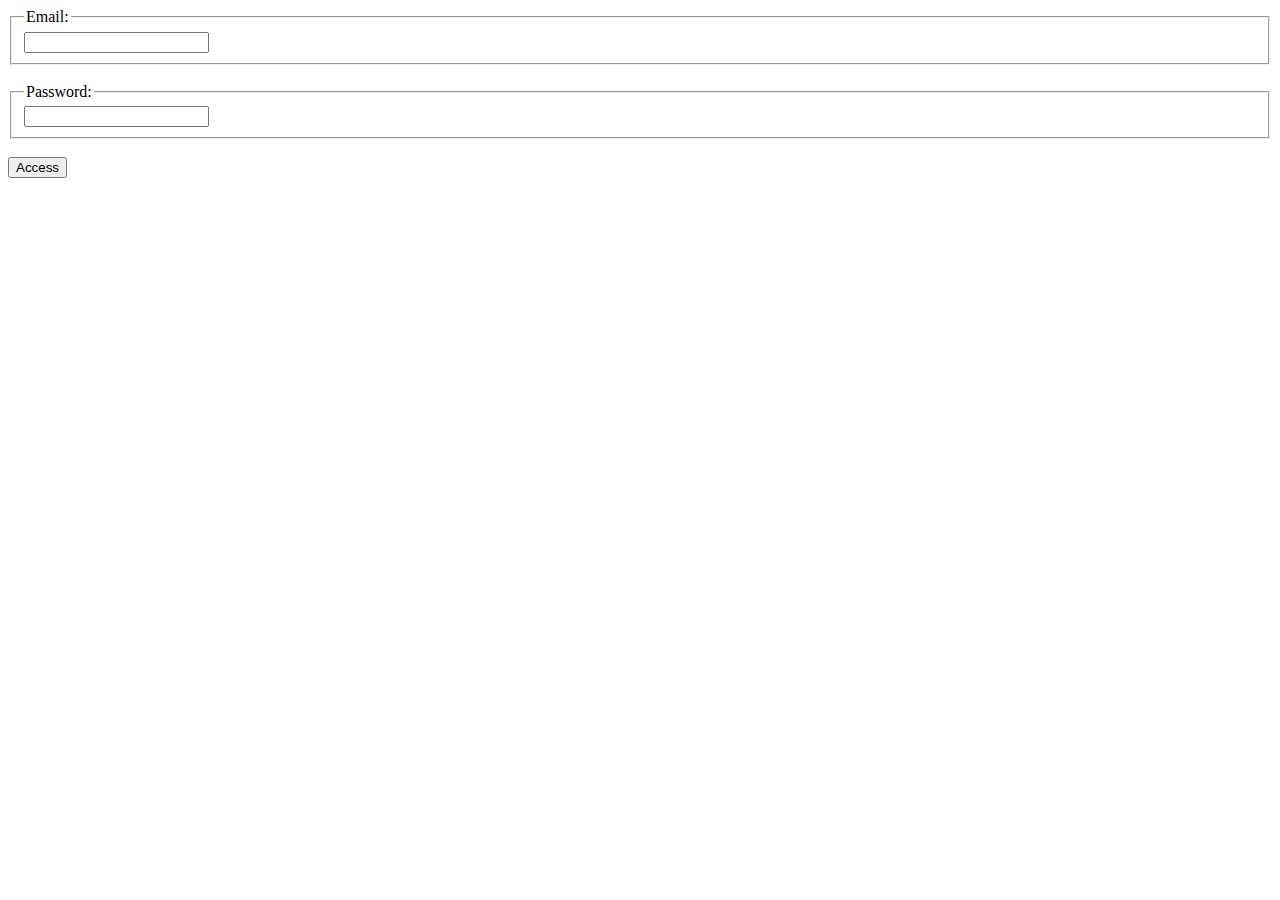
<file: ACT-11_12-U3.html>
<!DOCTYPE html>
<html lang="en">

<head>
    <meta charset="UTF-8">
    <meta name="viewport" content="width=device-width, initial-scale=1.0">
</head>

<body>
    <form id="login">
        <fieldset>
            <legend>Email:</legend>
            <input type="text" id="Email" name="Email" required>
        </fieldset>
        <br>
        <fieldset>
            <legend>Password:</legend>
            <input type="password" id="password" name="password" required>
        </fieldset>
        <br>
        <button type="submit">Access</button>
    </form>

    <script>
        document.getElementById('login').addEventListener('submit', async (e) => {
            e.preventDefault();

            const response = await fetch('users.json');
            const users = await response.json();

            const EmailInput = document.getElementById('Email');
            const passwordInput = document.getElementById('password');

            const Email = EmailInput.value;
            const password = passwordInput.value;

            const user = users.find((user) => user.Email === Email && user.password === password);

            if (user) {
                alert('Inicio de sesión exitoso');
            } else {
                alert('Nombre de usuario o contraseña incorrectos');
            }
            EmailInput.value = '';
            passwordInput.value = '';
        });
    </script>
</body>

</html>
</file>
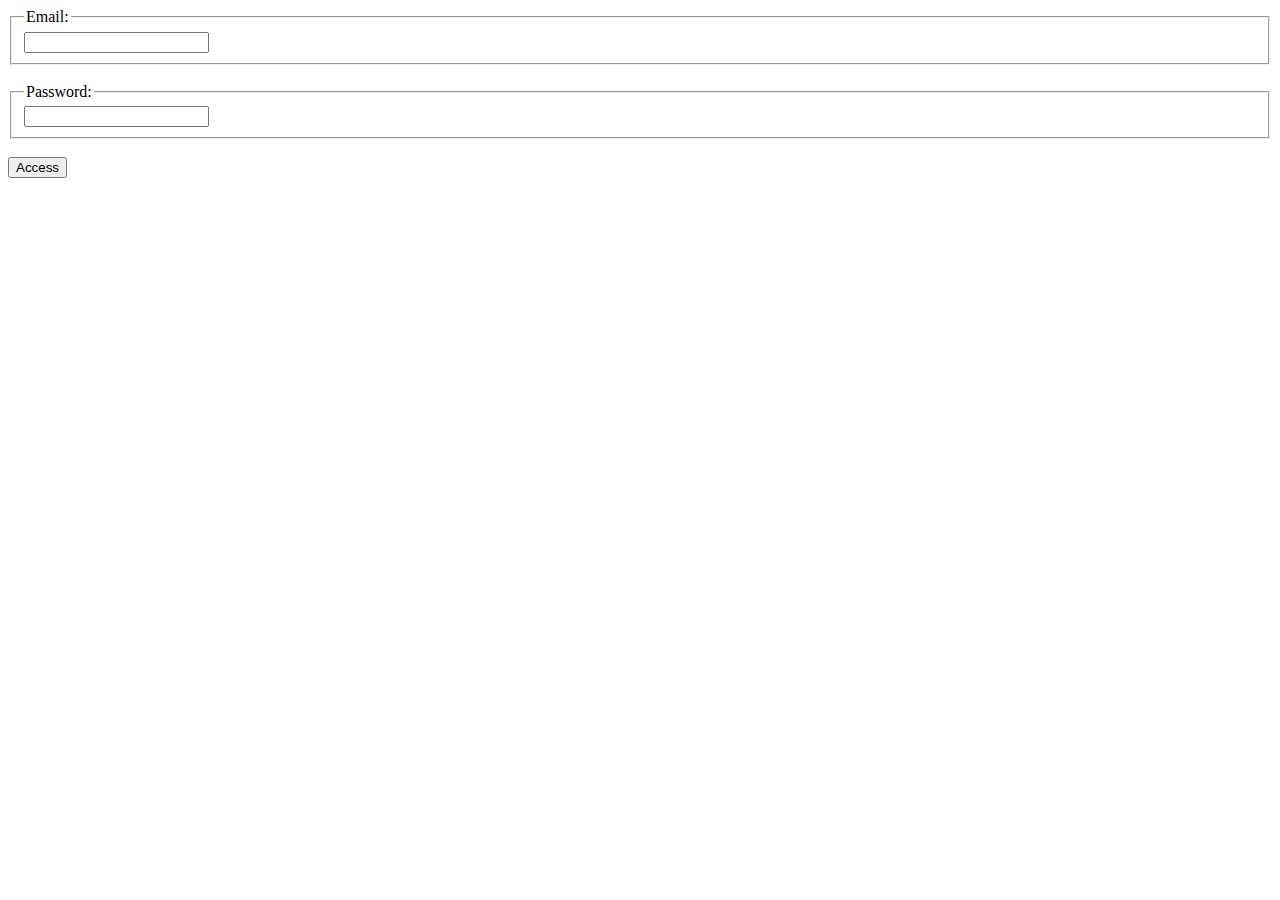
<file: ACT-13-U3.html>
<!DOCTYPE html>
<html lang="en">

<head>
    <meta charset="UTF-8">
    <meta name="viewport" content="width=device-width, initial-scale=1.0">
</head>
<style>
    table {
        border-collapse: collapse;
        width: 100%;
        margin-top: 20px;
    }

    th,
    td {
        border: 1px solid #ddd;
        padding: 8px;
        text-align: left;
    }

    th {
        background-color: #f2f2f2;
    }

    tr:nth-child(even) {
        background-color: #f2f2f2;
    }

</style>

<body>
    <form id="login">
        <fieldset>
            <legend>Email:</legend>
            <input type="text" id="Email" name="Email" required>
        </fieldset>
        <br>
        <fieldset>
            <legend>Password:</legend>
            <input type="password" id="password" name="password" required>
        </fieldset>
        <br>
        <button type="submit">Access</button>
    </form>

    <div id="tableContainer" style="display: none;">
        <h2 id="userName"></h2>
        <table class="styled-table">
            <thead>
                <tr>
                    <th>Personal data</th>
                    <th>Contact data</th>
                    <th>Address</th>
                    <th>Company</th>
                </tr>
            </thead>
            <tbody id="userTableBody">
            </tbody>
        </table>
    </div>

    <script>
        document.getElementById('login').addEventListener('submit', async (e) => {
            e.preventDefault();

            const response = await fetch('users.json');
            const users = await response.json();

            const EmailInput = document.getElementById('Email');
            const passwordInput = document.getElementById('password');

            const Email = EmailInput.value;
            const password = passwordInput.value;

            const user = users.find((user) => user.Email === Email && user.password === password);

            if (user) {
                alert('Inicio de sesión exitoso');
                
                document.getElementById('login').style.display = 'none';

                const userName = document.getElementById('userName');
                userName.textContent = `Bienvenido, ${user.name}`;

                const tableContainer = document.getElementById('tableContainer');
                const userTableBody = document.getElementById('userTableBody');

                userTableBody.innerHTML = ''; 

                users.forEach((userData) => {
                    const row = document.createElement('tr');
                    row.innerHTML = `
                        <td>${userData.name}</td>
                        <td>${userData.Email}</td>
                        <td>${userData.address}</td>
                        <td>${userData.company}</td>
                    `;
                    userTableBody.appendChild(row);
                });

                tableContainer.style.display = 'block';
            } else {
                alert('Nombre de usuario o contraseña incorrectos');
            }
            EmailInput.value = '';
            passwordInput.value = '';
        });
    </script>
</body>

</html>
</file>
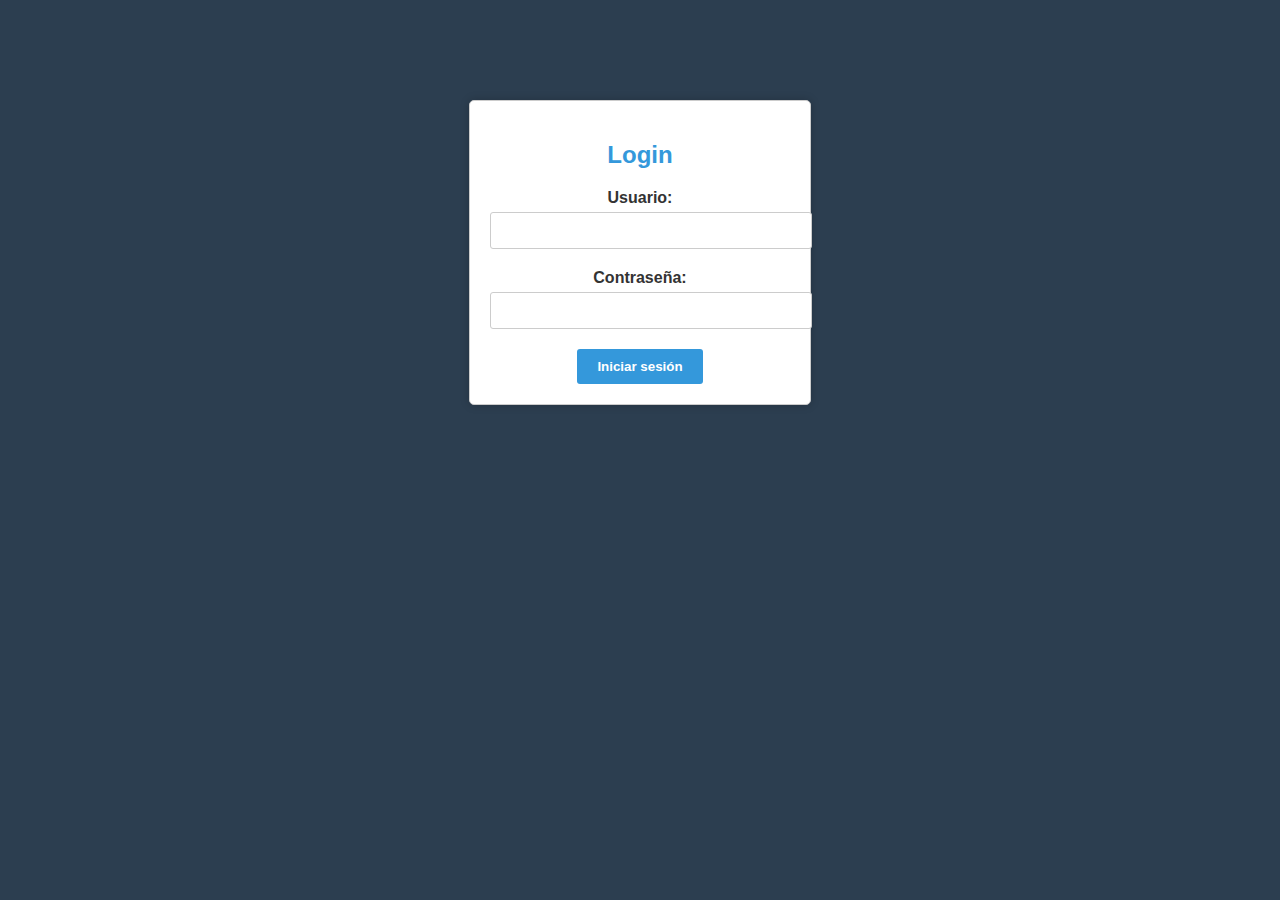
<file: ACT-6-U4.html>
<!DOCTYPE html>
<html lang="en">
<head>
    <meta charset="UTF-8">
    <meta name="viewport" content="width=device-width, initial-scale=1.0">
    <link rel="stylesheet" href="style.css">
    <title>Login</title>
</head>
<body>
    <div class="container">
        <h2>Login</h2>
        <form>
            <div class="form-group">
                <label for="username">Usuario:</label>
                <input type="text" id="username" name="username">
            </div>
            <div class="form-group">
                <label for="password">Contraseña:</label>
                <input type="password" id="password" name="password">
            </div>
            <button type="submit">Iniciar sesión</button>
        </form>
    </div>
</body>
</html>
</file>
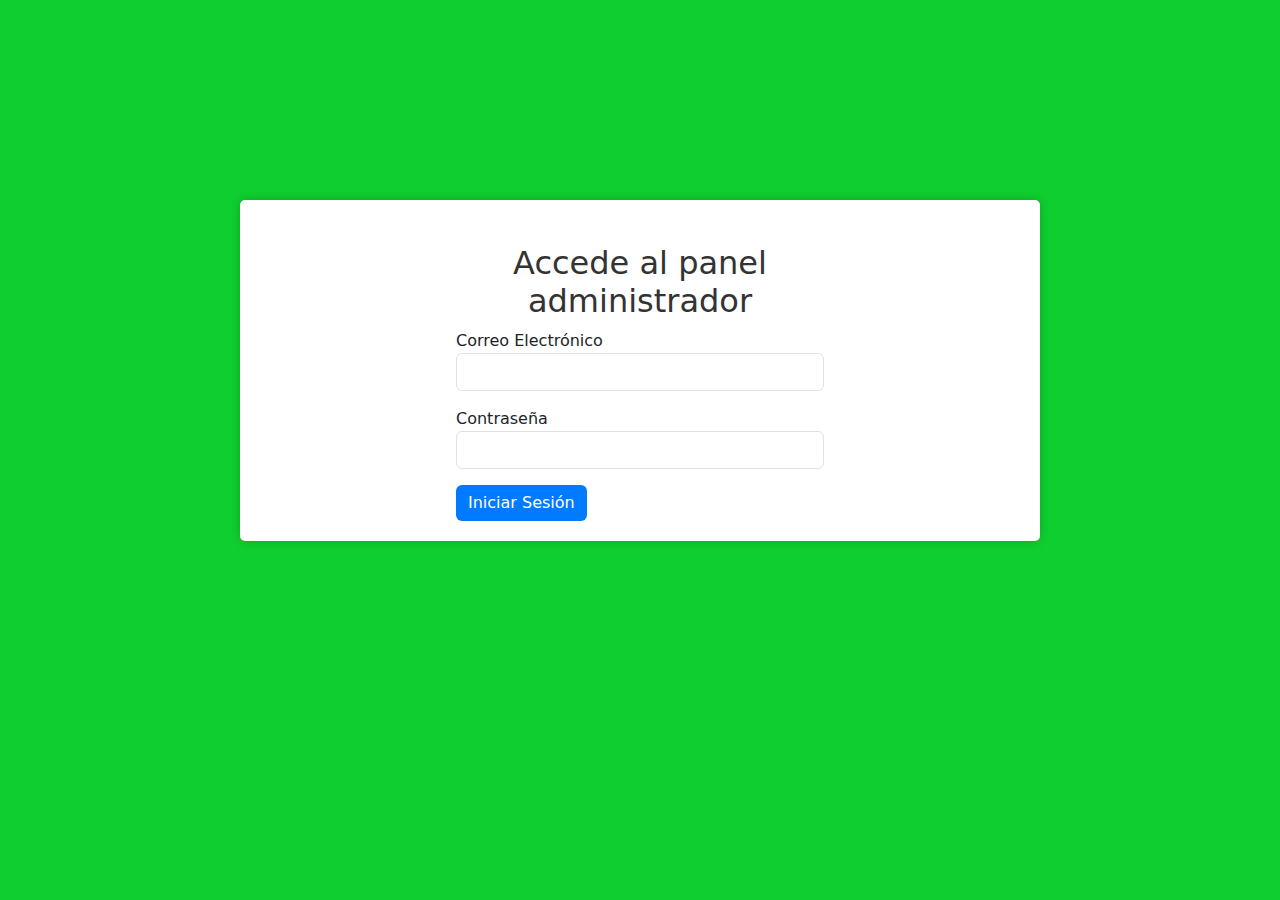
<file: ACT-8-U4.html>
<!DOCTYPE html>
<html lang="en">

<head>
    <meta charset="UTF-8">
    <meta name="viewport" content="width=device-width, initial-scale=1.0">
    <title>ACT-8-U4</title>
    <link href="https://cdn.jsdelivr.net/npm/bootstrap@5.3.0/dist/css/bootstrap.min.css" rel="stylesheet">
    <style>
        body {
            background-color: #0fce2f;
        }

        .container {
            background-color: #fff;
            margin-top: 200px;
            padding: 20px;
            max-width: 800px;
            border-radius: 5px;
            box-shadow: 0 0 10px rgba(0, 0, 0, 0.2);
        }

        h2 {
            text-align: center;
            color: #333;
        }

        .btn-primary {
            background-color: #007bff;
            border: none;
        }

        .btn-primary:hover {
            background-color: #0056b3;
        }

    </style>
</head>

<body>
    <div class="container">
        <div class="row justify-content-center">
            <div class="col-md-6">
                <h2 class="mt-4">Accede al panel administrador</h2>
                <form id="loginForm">
                    <div class="mb-3">
                        <label for="email" >Correo Electrónico</label>
                        <input type="email" class="form-control" id="email" name="email" required>
                    </div>
                    <div class="mb-3">
                        <label for="password" >Contraseña</label>
                        <input type="password" class="form-control" id="password" name="password" required>
                    </div>
                    <button type="submit" class="btn btn-primary">Iniciar Sesión</button>
                </form>
            </div>
        </div>
    </div>

    <script src="https://cdn.jsdelivr.net/npm/bootstrap@5.3.0/dist/js/bootstrap.bundle.min.js"></script>
    <script>
        const loginForm = document.getElementById("loginForm");

        loginForm.addEventListener("submit", function (e) {
            e.preventDefault();

            const email = document.getElementById("email").value;
            const password = document.getElementById("password").value;


            if (isValidEmail(email) && isValidPassword(password)) {
                alert("Inicio de sesión exitoso");
            } else {
                alert("Por favor, introduce un correo y contraseña válidos.");
            }
        });

        function isValidEmail(email) {
            const emailRegex = /^[A-Za-z0-9._%-]+@[A-Za-z0-9.-]+\.[A-Za-z]{2,4}$/;
            return emailRegex.test(email);
        }

        function isValidPassword(password) {
            return password.length >= 6;
        }
    </script>
</body>

</html>
</file>
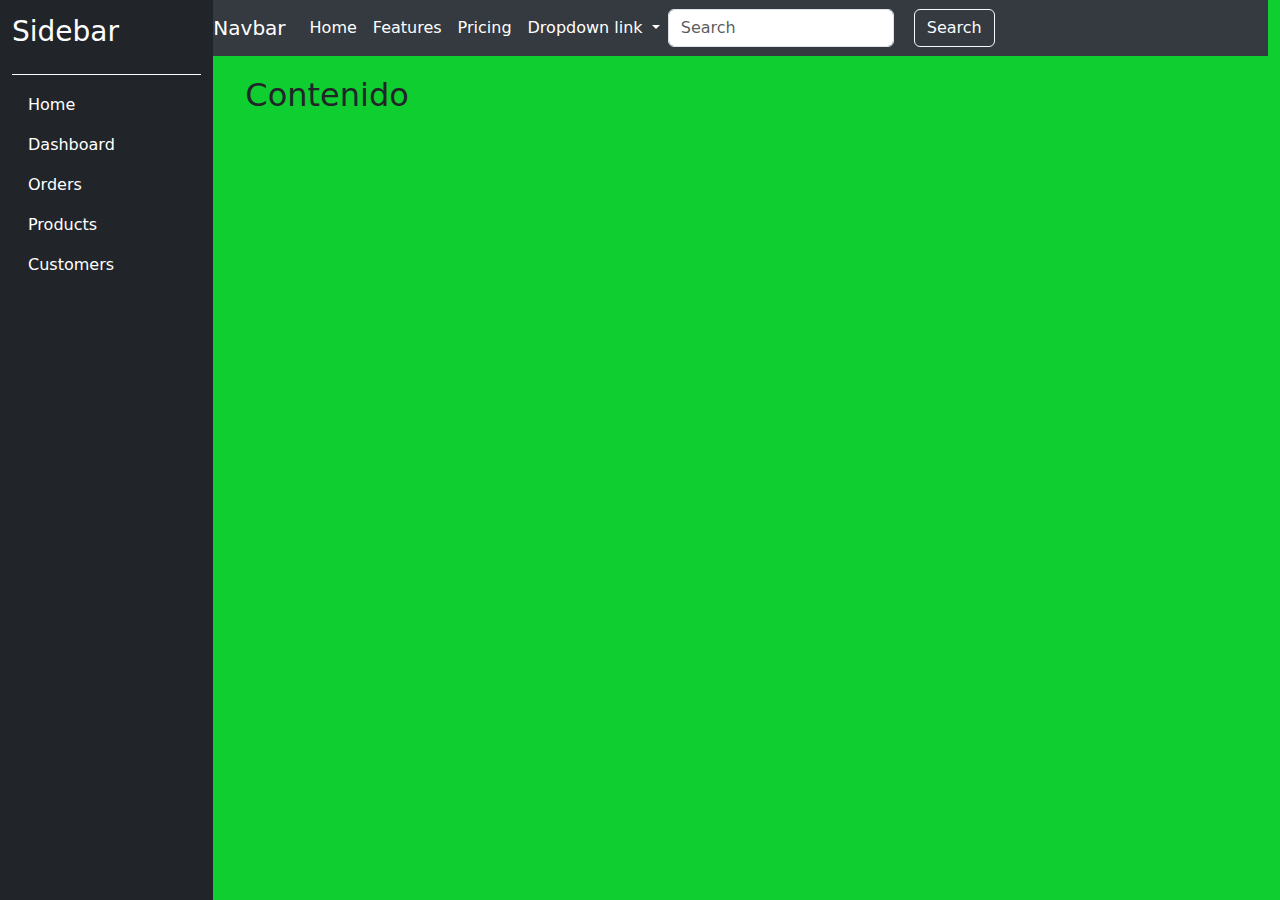
<file: ACT-9-U4.html>
<!DOCTYPE html>
<html lang="en">

<head>
    <meta charset="UTF-8">
    <meta name="viewport" content="width=device-width, initial-scale=1.0">
    <title>ACT-9-U4</title>
    <link href="https://cdn.jsdelivr.net/npm/bootstrap@5.3.0/dist/css/bootstrap.min.css" rel="stylesheet">
    <style>
        body {
            background-color: #0fce2f;
        }

        .sidebar {
            background-color: #343a40;
            color: #fff;
            min-height: 100vh;
        }

        .sidebar a {
            color: #fff;
        }

        .sidebar a:hover {
            text-decoration: none;
        }

        .content {
            padding: 20px;
        }

        .sidebar-title {
            color: #fff;
            padding: 15px 0;
        }

        .sidebar-separator {
            background-color: #fff;
            height: 1px;
            margin: 10px 0;
        }

        .navbar {
            background-color: #343a40;
            margin-left: -12px;
        }

        .navbar-dark .navbar-nav .nav-link {
            color: #fff;
        }

        .search-bar {
            margin-right: 20px;
        }
    </style>
</head>

<body>
    <div class="container-fluid">
        <div class="row">
            <!-- Sidebar -->
            <div id="sidebar" class="col-md-3 col-lg-2 d-md-block bg-dark sidebar">
                <div class="position-sticky">
                    <h3 class="sidebar-title">
                        Sidebar
                    </h3>
                    <div class="sidebar-separator"></div>
                    <ul class="nav flex-column">
                        <li class="nav-item">
                            <a class="nav-link active" href="#">
                                Home
                            </a>
                        </li>
                        <li class="nav-item">
                            <a class="nav-link" href="#">
                                Dashboard
                            </a>
                        </li>
                        <li class="nav-item">
                            <a class="nav-link" href="#">
                                Orders
                            </a>
                        </li>
                        <li class="nav-item">
                            <a class="nav-link" href="#">
                                Products
                            </a>
                        </li>
                        <li class="nav-item">
                            <a class="nav-link" href="#">
                                Customers
                            </a>
                        </li>
                    </ul>
                </div>
            </div>
            <!-- Navbar -->
            <div id="navbar" class="col-md-9 col-lg-10">
                <nav class="navbar navbar-expand-lg navbar-dark">
                    <a class="navbar-brand" href="#">Navbar</a>
                    <button class="navbar-toggler" type="button" data-bs-toggle="collapse" data-bs-target="#navbarNav"
                        aria-controls="navbarNav" aria-expanded="false" aria-label="Toggle navigation">
                        <span class="navbar-toggler-icon"></span>
                    </button>
                    <div class="collapse navbar-collapse" id="navbarNav">
                        <ul class="navbar-nav">
                            <li class="nav-item">
                                <a class="nav-link" href="#">Home</a>
                            </li>
                            <li class="nav-item">
                                <a class="nav-link" href="#">Features</a>
                            </li>
                            <li class="nav-item">
                                <a class="nav-link" href="#">Pricing</a>
                            </li>
                            <li class="nav-item dropdown">
                                <a class="nav-link dropdown-toggle" href="#" id="navbarDropdown" role="button"
                                    data-bs-toggle="dropdown" aria-expanded="false">
                                    Dropdown link
                                </a>
                                <ul class="dropdown-menu" aria-labelledby="navbarDropdown">
                                    <li><a class="dropdown-item" href="#">Link 1</a></li>
                                    <li><a class="dropdown-item" href="#">Link 2</a></li>
                                    <li>
                                        <hr class="dropdown-divider">
                                    </li>
                                    <li><a class="dropdown-item" href="#">Test links</a></li>
                                </ul>
                            </li>
                        </ul>
                        <form class="form-inline search-bar">
                            <input class="form-control mr-sm-2" type="search" placeholder="Search" aria-label="Search">
                        </form>
                        <button class="btn btn-outline-light my-2 my-sm-0" type="submit">Search</button>
                    </div>
                </nav>
                <div class="content">
                    <h2>Contenido</h2>
                </div>
            </div>
        </div>
    </div>

    <script src="https://cdn.jsdelivr.net/npm/bootstrap@5.3.0/dist/js/bootstrap.bundle.min.js"></script>
</body>

</html>
</file>
<file: style.css>
body {
  background-color: #2c3e50;
  font-family: Arial, sans-serif;
  margin: 0;
  padding: 0;
  text-align: center;
  color: #333;
}
.container {
  margin: 100px auto;
  width: 300px;
  padding: 20px;
  background-color: #fff;
  border: 1px solid #ccc;
  border-radius: 5px;
  box-shadow: 0 0 10px rgba(0, 0, 0, 0.2);
}
h2 {
  color: #3498db;
}
.form-group {
  margin-bottom: 20px;
}
label {
  display: block;
  font-weight: bold;
  margin-bottom: 5px;
}
input[type="text"],
input[type="password"] {
  width: 100%;
  padding: 10px;
  border: 1px solid #ccc;
  border-radius: 3px;
}
button {
  background-color: #3498db;
  border: none;
  border-radius: 3px;
  color: #fff;
  padding: 10px 20px;
  cursor: pointer;
  font-weight: bold;
}
button:hover {
  background-color: #217dbb;
}
.forgot-password {
  margin-top: 10px;
  color: #3498db;
  text-decoration: none;
  font-weight: bold;
  display: inline-block;
}
</file>
